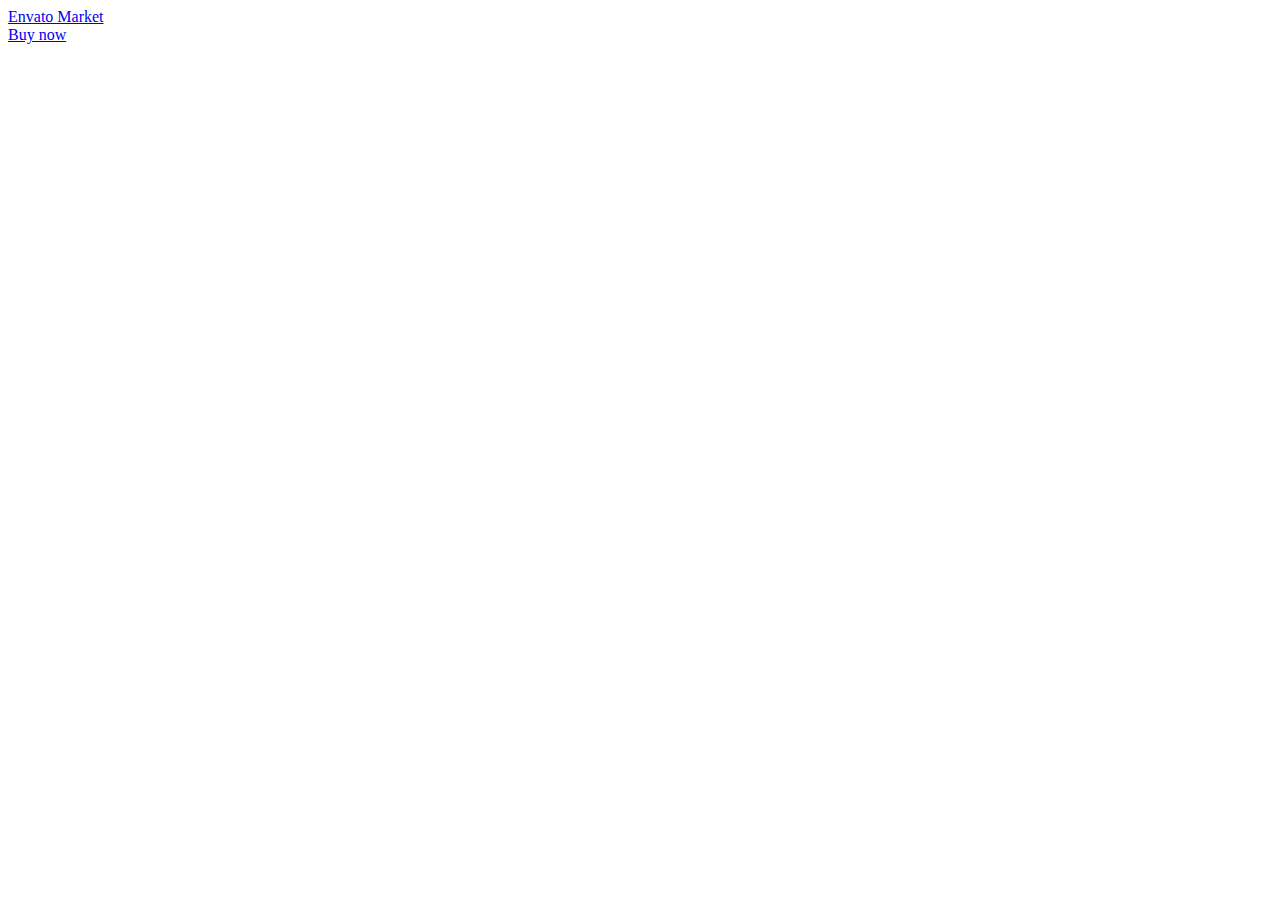
<file: Assignments/MOHAN_KUMAR_R/4/index.html>
<!doctype html>
<html lang="en" class="no-js">
  <head>
    <meta charset="utf-8">
    <link rel="dns-prefetch" href="//s3.envato.com" />
<link rel="preload" href="https://public-assets.envato-static.com/assets/generated_sprites/logos-6f8a015ab6d9602102f6c4dde38bf1a128f2647f20b76023c4793c2d3d86e57c.png" as="image" />
<link rel="preload" href="https://public-assets.envato-static.com/assets/generated_sprites/common-14f8bc60470b39265fe5c01e92035209bd04b91cd7da99d59ca3ccd9de5eac62.png" as="image" />

    <meta http-equiv="X-UA-Compatible" content="chrome=1">
    <title>JobBox - Job Portal React NextJS Template Preview - ThemeForest</title>
    <meta name="description" content="&amp;lt;h2 id=&amp;quot;overview&amp;quot;&amp;gt;OVERVIEW&amp;lt;/h2&amp;gt;
&amp;lt;p&amp;gt;&amp;lt;strong&amp;gt;JobBox&amp;lt;/strong&amp;g...">
    <meta name="robots" content="noindex, nofollow" />
    <meta name="viewport" content="width=device-width, minimum-scale=1, maximum-scale=1" />
    <meta name="turbo-visit-control" content="reload">

    <link rel="stylesheet" media="all" href="https://public-assets.envato-static.com/assets/market/core/index-189f00fc25020a5b46ecb9c44839d8bf278973f40c29d7fdba6150c269ab8abd.css" />
    <link rel="stylesheet" media="all" href="https://public-assets.envato-static.com/assets/market/pages/preview/index-701cd44de39ff0d37f7a6131f450d601714d003063f036644d3a46fcf0c98246.css" />

      <link rel="apple-touch-icon-precomposed" type="image/x-icon" href="https://public-assets.envato-static.com/icons/themeforest.net/apple-touch-icon-72x72-precomposed.png" sizes="72x72" />
  <link rel="apple-touch-icon-precomposed" type="image/x-icon" href="https://public-assets.envato-static.com/icons/themeforest.net/apple-touch-icon-114x114-precomposed.png" sizes="114x114" />
  <link rel="apple-touch-icon-precomposed" type="image/x-icon" href="https://public-assets.envato-static.com/icons/themeforest.net/apple-touch-icon-144x144-precomposed.png" sizes="144x144" />
<link rel="apple-touch-icon-precomposed" type="image/x-icon" href="https://public-assets.envato-static.com/icons/themeforest.net/apple-touch-icon-precomposed.png" />

    <script src="https://public-assets.envato-static.com/assets/market/pages/full_screen_preview/index-39fc94f50438714d8467e6c5e21895674c1ed3fb42ecf0bbda67669a448ef91e.js" nonce="cXDILiXb8/UwWrMq+wMZ8A=="></script>

    <script nonce="cXDILiXb8/UwWrMq+wMZ8A==">
//<![CDATA[
      //function to fix height of iframe!
      var calcHeight = function() {
        var headerDimensions = $('.preview__header').height();
        $('.full-screen-preview__frame').height($(window).height() - headerDimensions);
      }

      $(document).ready(function() {
        calcHeight();
      });

      $(window).resize(function() {
        calcHeight();
      }).load(function() {
        calcHeight();
      });

//]]>
</script>
    
  </head>
  <body class="full-screen-preview">
    <div class="preview__header" data-view="ctaHeader" data-item-id="40386669">
  <div class="preview__envato-logo">
    <a class="header-envato_market" href="https://themeforest.net/item/jobbox-job-portal-react-nextjs-template/40386669">Envato Market</a>
  </div>

  <div id="js-preview__actions" class="preview__actions">
  <div class="preview__action--buy">
    <a class="header-buy-now e-btn--3d -color-primary" href="https://themeforest.net/checkout/from_item/40386669?license=regular&amp;support=bundle_6month">Buy now</a>
  </div>
</div>
</div>
<iframe class="full-screen-preview__frame" src="https://jobbox-nextjs.vercel.app/" name="preview-frame" frameborder="0" noresize="noresize" data-view="fullScreenPreview" allow="geolocation 'self'; autoplay 'self'">
</iframe>


    <script nonce="cXDILiXb8/UwWrMq+wMZ8A==">
//<![CDATA[
      $(function(){viewloader.execute(Views);});

//]]>
</script>
    
<div id="affiliate-tracker" class="is-hidden" data-view="affiliatesTracker" data-cookiebot-enabled="true"></div>

      <script src="https://consent.cookiebot.com/uc.js" data-cbid="4a6af4ea-f614-41d8-b0a9-8bb6d7fe4799" async="async" id="Cookiebot" nonce="cXDILiXb8/UwWrMq+wMZ8A=="></script>


  <script nonce="cXDILiXb8/UwWrMq+wMZ8A==">
//<![CDATA[
  var ACCOUNTS = ["m"];
  window.ga=window.ga||function(){(ga.q=ga.q||[]).push(arguments)};ga.l=+new Date;

    var consentCookie = getCookie('CookieConsent');

    if (consentCookie) {
      var hasConsent = Market.Helpers.CookieConsent.given('statistics');

      if (hasConsent) {
        setupGoogleAnalytics();
        loadGoogleAnalytics();
        loadClickTracker();
        loadLinkingForAllAccounts();
      }
    } else {
      setupGoogleAnalytics();
      loadGoogleAnalytics();
      loadClickTracker();
      loadLinkingForAllAccounts();
    }

    window.addEventListener('CookiebotOnAccept', handleCookiebotAcceptDeclineEvent, false);
    window.addEventListener('CookiebotOnDecline', handleCookiebotAcceptDeclineEvent, false);
  removeOldExperimentCookies();
  trimGacUaCookies();

  function removeOldExperimentCookies() {
    let cookies = document.cookie.split('; ');
    for (let i in cookies) {
      let [cookieName, cookieVal] = cookies[i].split('=', 2);
      if (cookieName.startsWith('market_experiment_')) {
        $.removeCookie(cookieName, { path: '/', domain: '.' + window.location.host });
      }
    }
  }

  function trimGacUaCookies() {
    // Trim the list of gac cookies and only leave the most recent ones. This
    // prevents rejecting the request later on when the cookie size grows larger
    // than nginx buffers.
    let maxCookies = 15;
    var gacCookies = [];

    let cookies = document.cookie.split('; ');
    for (let i in cookies) {
      let [cookieName, cookieVal] = cookies[i].split('=', 2);
      if (cookieName.startsWith('_gac_UA')) {
        gacCookies.push([cookieName, cookieVal]);
      }
    }

    if (gacCookies.length <= maxCookies)
      return;

    gacCookies.sort((a, b) => { return (a[1] > b[1] ? -1 : 1); });

    for (let i in gacCookies) {
      if (i < maxCookies) continue;
      $.removeCookie(gacCookies[i][0], { path: '/', domain: '.' + window.location.host });
    }
  }

  function handleCookiebotAcceptDeclineEvent() {
    if (Cookiebot.consent.statistics) {
      if (!(window.ga && ga.create)) {
        setupGoogleAnalytics();
        loadGoogleAnalytics();
        loadClickTracker();
        loadLinkingForAllAccounts();
      }
    } else {
      unloadGoogleAnalytics()
    }

    if (!consentToExperimentsEnrollmentGiven()) {
      unenrollFromExperiments();
    }
  }

  function getCookie(name) {
    var name = name + "=";
    var decodedCookie = decodeURIComponent(document.cookie);
    var cookieContent = decodedCookie.split(';');

    for(var i = 0; i <cookieContent.length; i++) {
      var c = cookieContent[i];

      while (c.charAt(0) == ' ') {
        c = c.substring(1);
      }

      if (c.indexOf(name) == 0) {
        return c.substring(name.length, c.length);
      }
    }

    return false;
  }

  function delete_cookie_by_name(name) {
    document.cookie = name + "=; expires=Thu, 01 Jan 1970 00:00:00 UTC; path=/;";
  }

  function unloadGoogleAnalytics() {
    var payload = {"name":"m","allowLinker":true};
    var accountId = "UA-11834194-7";

    // Set the GA User Opt-out flag
    window['ga-disable-'+accountId] = true;

    // Do not explicitly make any further calls to ga()
    ga(payload.name+".remove");

    // Delete any existing GA cookies (_ga, _gat & _gaid) and GA Client ID from localStorage
    delete_cookie_by_name('_ga');
    delete_cookie_by_name('_gat');
    delete_cookie_by_name('_gid');

    // Delete LocalStorage Entries
    if (Market.Helpers.GaLsUtils.localStorageAvailable()) {
      var clientId = Market.Helpers.GaLsUtils.getClientId();

      if (!clientId) {
        return;
      }

      Market.Helpers.GaLsUtils.removeClientId();
    }

    // Do not transmit the Client ID to other sites upon navigation (i.e. autoLink)
  }

  function domLoaded() {
    return new Promise(resolve => {
      if (
        document.readyState === 'interactive' ||
        document.readyState === 'complete'
      ) {
        resolve()
      } else {
        document.addEventListener(
          'DOMContentLoaded',
          () => {
            resolve()
          },
          {
            capture: true,
            once: true,
            passive: true
          }
        )
      }
    })
  }

  function consentToExperimentsEnrollmentGiven () {
    return Market.Helpers.CookieConsent.given('preferences') && Market.Helpers.CookieConsent.given('statistics');
  }

  function unenrollFromExperiments() {
    var experimentCookieNames = [
      'market_experiments',
      'mk_ex',
      'meqc',
      'meqc2',
      'meqc3'
    ]

    var deletedCookies = [];

    _.each(experimentCookieNames, function(cookieName) {
      if ($.cookie(cookieName)) {
        $.removeCookie(cookieName, { path: '/', domain: '.' + window.location.host });
        deletedCookies.push(cookieName);
      }
    });
    for (var i = 0; i < ACCOUNTS.length; i++) {
      var t = ACCOUNTS[i];
      if(deletedCookies.length > 0) {
        ga(t+'.set', "exp", null);
        ga(t+'.set', "dimension21", null);
        ga(t+'.set', "dimension22", null);
      }
    }
  }

  function setExperimentEnrollments(experimentEnrolmentsDataString) {
    for (var i = 0; i < ACCOUNTS.length; i++) {
      var t = ACCOUNTS[i];
      var cookieValue = $.cookie('mk_ex');
      if (cookieValue && cookieValue.replace(/\*/g, '!') === experimentEnrolmentsDataString) {
        ga(t+'.set', "exp", experimentEnrolmentsDataString);
        ga(t+'.set', "dimension21", experimentEnrolmentsDataString);
        ga(t+'.set', "dimension22", experimentEnrolmentsDataString);
      } else {
        ga(t+'.set', "exp", null);
        ga(t+'.set', "dimension21", null);
        ga(t+'.set', "dimension22", null);
      }
    }
  }

  function loadLinkingForAllAccounts() {
    domLoaded().then(() => {
      window._envGaTrackerNames = ACCOUNTS;

      for (var i = 0; i < ACCOUNTS.length; i++) {
        var t = ACCOUNTS[i];

        ga(t+'.require', 'linker');

        ga(t+'.require', 'linkid', 'linkid.js');
      };

      document.body.addEventListener('click', function(event) {
        decorateLink(event);
      });
      document.body.addEventListener('contextmenu', function(event) {
        // Aside from a normal click, we need to handle the variety of ways users
        // can open a link in a new tab
        // Right click to open context menu
        decorateLink(event);
      });
      document.body.addEventListener('mousedown', function(event) {
        // Aside from a normal click, we need to handle the variety of ways users
        // can open a link in a new tab
        // Middle mouse button click
        if (event.button === 1) {
          decorateLink(event);
        }
      });
    });
  }

  function decorateLink(event) {

    window._envGaTrackerNames = ACCOUNTS;

    var currentTarget = jQuery(event.target);
    var link = currentTarget.closest('a')[0];
    var ourDomains = ["activeden.net","audiojungle.net","themeforest.net","videohive.net","graphicriver.net","3docean.net","codecanyon.net","photodune.net","market.styleguide.envato.com","elements.envato.com","build.envatohostedservices.com","author.envato.com","tutsplus.com","sites.envato.com","account.envato.com","forums.envato.com"];
    var filteredDomains = ourDomains.filter(function(domain) {
      return domain !== document.location.hostname;
    });

    for (var i = 0; i < ACCOUNTS.length; i++) {
      var t = ACCOUNTS[i];

      if (link && link.href) {
        if (filteredDomains.includes(link.hostname) || currentSiteLinkOpensInNewWindow(link)) {
          ga(t+'.linker:decorate', link)
        }
      }
    }
  }

  function currentSiteLinkOpensInNewWindow(link) {
    return document.location.hostname === link.hostname && link.target === '_blank';
  }

  function setupGoogleAnalytics() {
    (function () {
      var accountId = "UA-11834194-7";
      window['ga-disable-'+accountId] = false;

      var options = {"name":"m","allowLinker":true};

      if (Market.Helpers.GaLsUtils.localStorageAvailable()) {
        if (Market.Helpers.GaLsUtils.clientIdNotPresent()) {
          options.clientId = Market.Helpers.GaLsUtils.retrieveClientId();
        }

        ga("create", accountId, options);
        ga(function() {
          var tracker = ga.getByName(options.name);
          Market.Helpers.GaLsUtils.storeClientId(tracker.get('clientId'));
          for (var i = 0; i < ACCOUNTS.length; i++) {
            var t = ACCOUNTS[i];
            ga(t+'.set', 'dimension18', Market.Helpers.GaLsUtils.retrieveClientId())
          }
        })
      } else {
        ga("create", accountId, options);
      }

      window._envGaTrackerNames = ACCOUNTS;

      for (var i = 0; i < ACCOUNTS.length; i++) {
        var t = ACCOUNTS[i];

        ga(t+'.require', "GTM-5VPWWP");

        ga(t+'.require', 'ec');

        ga(t+'.require', 'displayfeatures');

        ga(t+'.set', 'dimension20', 'other')

        var itemPageIdMatch = window.location.pathname.match(/^\/item\/[a-z-]+\/(?:reviews\/)?(\d+)(?:\/comments|\/support)?$/);
        if (itemPageIdMatch) {
          // Fetch item ID from path
          var itemId = itemPageIdMatch[1];
          ga(t+'.set', 'dimension23', itemId);
        }



        if (!getCookie('CookieConsent') || consentToExperimentsEnrollmentGiven()) {
          var experimentEnrolmentsDataString = ""
          setExperimentEnrollments(experimentEnrolmentsDataString);
        }

          if ('') {
            ga(t+'.send', {
              hitType: 'pageview',
              page: ''
            });
          } else if ('') {
            // append the analytics_suffix to the page path so the flash alert/error type can be tracked
            var analyticsSuffix = $.trim('').replace(/([A-Z])/g, '$1').replace(/[-_\s]+/g, '-').toLowerCase();
            var uri = URI(window.location.pathname + window.location.search);
            uri.path(uri.path() + '/' + analyticsSuffix);
            var tracking_path = uri.path() + uri.search();
            ga(t+'.send', {
              hitType: 'pageview',
              page: tracking_path,
            });
          } else {
            ga(t+'.send', 'pageview');
          }
      }

      loadLinkingForAllAccounts()
    }());
  }

  function loadGoogleAnalytics() {
    (function () {

      var s=document.createElement('script');
      s.type='text/javascript';
      s.async=true;
        s.src='https://www.google-analytics.com/analytics.js';
      var x=document.getElementsByTagName('script')[0];
      x.parentNode.insertBefore(s,x);
    }());
  }

  function loadClickTracker() {
    $('body').click( function (e) {
      sendStandardEvent(e.target, { eventType: 'click' });
    });
  }

  
    var accountId = "UA-45246013-1";

    var options = {
      name: "author_analytics",
      allowLinker: true,
      alwaysSendReferrer: true,
      cookieDomain: "auto",
    };

    if (Market.Helpers.GaLsUtils.localStorageAvailable()) {
      if (Market.Helpers.GaLsUtils.clientIdNotPresent()) {
        options.clientId = Market.Helpers.GaLsUtils.retrieveClientId();
      }

      ga("create", accountId, options);
    } else {
      ga("create", accountId, options);
    }


      ga("author_analytics.send", "pageview");




//]]>
</script>
<script src="https://public-assets.envato-static.com/assets/market/core/standardised_google_analytics_helpers-2b8a6fa27e72433b3f73ec0da6207cd6ba4198dcef039d50f0c7af222f3d8c30.js" nonce="cXDILiXb8/UwWrMq+wMZ8A=="></script>


  
<script nonce="cXDILiXb8/UwWrMq+wMZ8A==">
//<![CDATA[

    if (typeof Cookiebot !== 'undefined' && Cookiebot.consent && Cookiebot.consent.statistics ) {
      enableGoogleAnalyticsLinkWrapper();
    } else {
      window.addEventListener('CookiebotOnAccept', function (e) {
        if (Cookiebot.consent.statistics) {
          enableGoogleAnalyticsLinkWrapper();
        }
      }, false);
    }

  function enableGoogleAnalyticsLinkWrapper() {
    // GA: universal analytics link wrapper
    (function(){
        window._envTrkrs = [["m", "UA-11834194-7"]];

        var debug = false;
        var MAX_RETRIES = 10;

        /*
           The script needs to wait until the Analytics script
           has been downloaded from Google before initializing
        */
        var waitForAnalytics = function(){
            this.count = this.count || 0;

            if (window.ga && ga.getByName) {
                e.init();
            } else {
                if (count < MAX_RETRIES) { setTimeout(waitForAnalytics, 250); }
                count++;
            }
        };

        var e = {
            _envArray: [],
            _envTrkrs: (window._envTrkrsCust && window._envTrkrsCust.length) ? window._envTrkrs.concat(window._envTrkrsCust) : window._envTrkrs,
            init: function() {
                for (var i=0; i < _envTrkrs.length; i++) {
                    var name = _envTrkrs[i][0];

                    if (!ga.getByName(name)) {
                        var accountId = _envTrkrs[i][1];

                        var options = {
                            name: name,
                            allowLinker: true,
                            cookieDomain: "auto",
                        };

                        if (Market.Helpers.GaLsUtils.localStorageAvailable()) {
                            if (Market.Helpers.GaLsUtils.clientIdNotPresent()) {
                                options.clientId = Market.Helpers.GaLsUtils.retrieveClientId();
                            }

                            ga("create", accountId, options);
                        } else {
                            ga("create", accountId, options);
                        }
                    }
                }

                document.addEventListener('DOMContentLoaded', function(){
                    e.wrapperInit();
                });

                if (debug) {console.log('Initiated');}
            },
            wrapperInit: function() {
                if (typeof window._envIsRunning != 'undefined' || window._envIsRunning == true) {
                    return
                }
                window._envIsRunning = true;

                if (document.addEventListener) {
                    document.addEventListener('click', function(event){
                        var target = event.target;
                        if (target && target.tagName === 'A') {
                            e._envLinksTracker(event);
                        }
                    });
                }
            },
            isInArray: function(e, t) {
                for (var n = 0; n < t.length; n++) {
                    var r = new RegExp(t[n], 'i');
                    if (r.test(e)) {
                        return n
                    }
                }
                return -1
            },
            _envTrackevent: function(e, t, n, r) {
                for (var i = 0; i < this._envTrkrs.length; i++) {
                    var s = this._envTrkrs[i][0].length == 0 ? '' : this._envTrkrs[i][0] + '.';
                    r.length == 0 ? ga(s + 'send', 'event', e, t, n) : ga(s + 'send', 'event', e, t, n, r)
                }
            },
            _envTrackpageview: function(e, t) {
                t = t.charAt(0) == '/' ? t : '/' + t;
                for (var n = 0; n < this._envTrkrs.length; n++) {
                    var r = this._envTrkrs[n][0].length == 0 ? '' : this._envTrkrs[n][0] + '.';
                    ga(r + 'send', 'pageview', e + t);
                }
            },
            _envLinksTracker: function(t) {
                var r = false;
                var i = {
                    outbound: {
                        run: true,
                        useEvent: true
                    },
                    download: {
                        run: true,
                        useEvent: true,
                        reg: ''
                    },
                    self: {
                        run: false,
                        useEvent: true
                    },
                    mail: {
                        run: true,
                        useEvent: true
                    },
                    ext: /\.(doc.?|xls.?|ppt.?|exe|zip|rar|gz|tar|tgz|dmg|csv|pdf|xpi|txt|mp3)$/i
                };
                var s = t.srcElement ? t.srcElement : this;
                if (t.srcElement) {
                    r = true
                }
                while (s.tagName != 'A') {
                    s = s.parentNode
                }
                if (s.href == undefined || s.href == null) {
                    return true
                }
                var o = s.href;
                if (o.length == 0) return;
                var u = s.hostname.toLowerCase();
                var a = s.pathname;
                if (a.length == 0) {
                    a = '/'
                } else if (a.substr(0, 1) != '/') {
                    a = '/' + a
                }
                var f = s.protocol;
                var l = s.search;
                var c = location.hostname;
                c = c.replace(/^www\./i, '').toLowerCase();
                u = u.replace(/^www\./i, '').toLowerCase();
                if (o.match(/^#/)) {
                    if (i.self.run) {
                        i.self.useEvent ? e._envTrackevent('self', 'click - ' + c, o, '') : e._envTrackpageview('/virtual/self', '/' + o);
                        return true
                    }
                } else if (f.match(/^mailto:/i)) {
                    if (i.mail.run) {
                        o = o.replace(/^mailto:/i, '');
                        i.mail.useEvent ? e._envTrackevent('mailto', 'click - ' + c, o, '') : e._envTrackpageview('/virtual/mailto', o);
                        return true
                    }
                } else if ((new RegExp(i.ext)).test(a)) {
                    if (i.download.run) {
                        o = o.replace(/^https?:\/\//i, '');
                        i.download.useEvent ? e._envTrackevent('download', 'click - ' + c, o, '') : e._envTrackpageview('/virtual/download', o);
                        return true
                    }
                } else if (u == undefined || u.length == 0 || f.match(/^javascript:/i)) {
                    return
                } else if ((new RegExp(c + '$', 'i')).test(u) || (new RegExp(u + '$', 'i')).test(c)) {
                    if (i.download.run && i.download.reg.length != 0) {
                        if ((new RegExp(i.download.reg, 'i')).test(a + l)) {
                            o = o.replace(/^https?:\/\//i, '');
                            i.download.useEvent ? e._envTrackevent('download', 'click - ' + c, o, '') : e._envTrackpageview('/virtual/download', o);
                            return true
                        }
                    }
                } else if (u != c) {
                    if (e.isInArray(u, e._envArray) == -1) {
                        if (i.outbound.run) {
                            i.outbound.useEvent ? e._envTrackevent('outbound', 'click - ' + c, u + a + l, '') : e._envTrackpageview('/virtual/outbound', u + a);
                            return true
                        }
                    } else if (e.isInArray(u, e._envArray) != -1) {
                        var h = s.target;
                        if (h != null && h == '_blank') {
                            if ((new RegExp(/_utma=/)).test(l)) {
                                return true
                            }
                            var p = e._envTrkrs[0][0].length == 0 ? '' : _envTrkrs[0][0] + '.';
                            return true
                        } else {
                            return false
                        }
                    }
                }
            }
        };

        waitForAnalytics();
    })()
  }

//]]>
</script>



<script nonce="cXDILiXb8/UwWrMq+wMZ8A==">
//<![CDATA[
  // Set Datadog custom attributes
  (function () {
    if (typeof window.datadog_attributes != 'object')
      window.datadog_attributes = {}
    window.datadog_attributes['pageType'] = 'other'

    // Log experiment enrolment
    var experiment_data_string = "" + "!"
    window.datadog_attributes['experiments'] = experiment_data_string
  })()

//]]>
</script>

  <script nonce="cXDILiXb8/UwWrMq+wMZ8A==">
//<![CDATA[
    if (typeof Cookiebot !== 'undefined' && Cookiebot.consent && Cookiebot.consent.marketing) {
      enableGoogleTagManager();
    } else {
      window.addEventListener('CookiebotOnAccept', function (e) {
        if (Cookiebot.consent.marketing) {
          enableGoogleTagManager();
        }
      }, false);
    }

  function enableGoogleTagManager() {
    var gtmId = 'GTM-585RXMV';
    // Google Tag Manager Tracking Code
    (function(w,d,s,l,i) {
      w[l]=w[l]||[];w[l].push({'gtm.start':
        new Date().getTime(),event:'gtm.js'});
      var f=d.getElementsByTagName(s)[0],
        j=d.createElement(s),dl=l!='dataLayer'?'&l='+l:'';
      j.async=true;j.src='https://www.googletagmanager.com/gtm.js?id='+i+dl;
      f.parentNode.insertBefore(j,f);
    })(window,document,'script','dataLayer',gtmId);


    window.addEventListener('load', function() {
      window.dataLayer.push({
        event: 'pinterestReady'
      });
    });
  }

//]]>
</script>


</body></html>
</file>
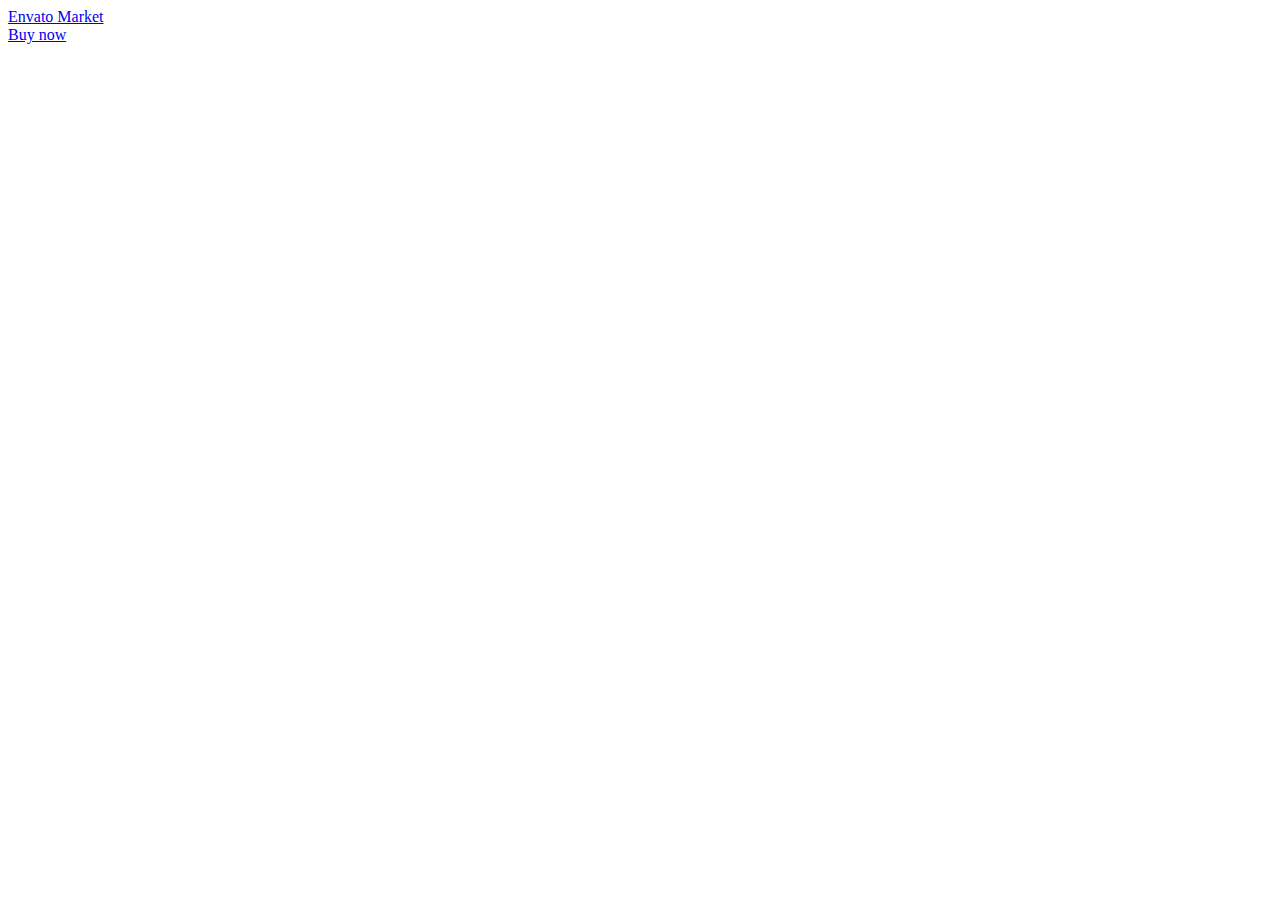
<file: Assignments/SREE_VIGNESH_K/4/index.html>
<!doctype html>
<html lang="en" class="no-js">
  <head>
    <meta charset="utf-8">
    <link rel="dns-prefetch" href="//s3.envato.com" />
<link rel="preload" href="https://public-assets.envato-static.com/assets/generated_sprites/logos-6f8a015ab6d9602102f6c4dde38bf1a128f2647f20b76023c4793c2d3d86e57c.png" as="image" />
<link rel="preload" href="https://public-assets.envato-static.com/assets/generated_sprites/common-14f8bc60470b39265fe5c01e92035209bd04b91cd7da99d59ca3ccd9de5eac62.png" as="image" />

    <meta http-equiv="X-UA-Compatible" content="chrome=1">
    <title>JobBox - Job Portal React NextJS Template Preview - ThemeForest</title>
    <meta name="description" content="&amp;lt;h2 id=&amp;quot;overview&amp;quot;&amp;gt;OVERVIEW&amp;lt;/h2&amp;gt;
&amp;lt;p&amp;gt;&amp;lt;strong&amp;gt;JobBox&amp;lt;/strong&amp;g...">
    <meta name="robots" content="noindex, nofollow" />
    <meta name="viewport" content="width=device-width, minimum-scale=1, maximum-scale=1" />
    <meta name="turbo-visit-control" content="reload">

    <link rel="stylesheet" media="all" href="https://public-assets.envato-static.com/assets/market/core/index-189f00fc25020a5b46ecb9c44839d8bf278973f40c29d7fdba6150c269ab8abd.css" />
    <link rel="stylesheet" media="all" href="https://public-assets.envato-static.com/assets/market/pages/preview/index-701cd44de39ff0d37f7a6131f450d601714d003063f036644d3a46fcf0c98246.css" />

      <link rel="apple-touch-icon-precomposed" type="image/x-icon" href="https://public-assets.envato-static.com/icons/themeforest.net/apple-touch-icon-72x72-precomposed.png" sizes="72x72" />
  <link rel="apple-touch-icon-precomposed" type="image/x-icon" href="https://public-assets.envato-static.com/icons/themeforest.net/apple-touch-icon-114x114-precomposed.png" sizes="114x114" />
  <link rel="apple-touch-icon-precomposed" type="image/x-icon" href="https://public-assets.envato-static.com/icons/themeforest.net/apple-touch-icon-144x144-precomposed.png" sizes="144x144" />
<link rel="apple-touch-icon-precomposed" type="image/x-icon" href="https://public-assets.envato-static.com/icons/themeforest.net/apple-touch-icon-precomposed.png" />

    <script src="https://public-assets.envato-static.com/assets/market/pages/full_screen_preview/index-39fc94f50438714d8467e6c5e21895674c1ed3fb42ecf0bbda67669a448ef91e.js" nonce="cXDILiXb8/UwWrMq+wMZ8A=="></script>

    <script nonce="cXDILiXb8/UwWrMq+wMZ8A==">
//<![CDATA[
      //function to fix height of iframe!
      var calcHeight = function() {
        var headerDimensions = $('.preview__header').height();
        $('.full-screen-preview__frame').height($(window).height() - headerDimensions);
      }

      $(document).ready(function() {
        calcHeight();
      });

      $(window).resize(function() {
        calcHeight();
      }).load(function() {
        calcHeight();
      });

//]]>
</script>
    
  </head>
  <body class="full-screen-preview">
    <div class="preview__header" data-view="ctaHeader" data-item-id="40386669">
  <div class="preview__envato-logo">
    <a class="header-envato_market" href="https://themeforest.net/item/jobbox-job-portal-react-nextjs-template/40386669">Envato Market</a>
  </div>

  <div id="js-preview__actions" class="preview__actions">
  <div class="preview__action--buy">
    <a class="header-buy-now e-btn--3d -color-primary" href="https://themeforest.net/checkout/from_item/40386669?license=regular&amp;support=bundle_6month">Buy now</a>
  </div>
</div>
</div>
<iframe class="full-screen-preview__frame" src="https://jobbox-nextjs.vercel.app/" name="preview-frame" frameborder="0" noresize="noresize" data-view="fullScreenPreview" allow="geolocation 'self'; autoplay 'self'">
</iframe>


    <script nonce="cXDILiXb8/UwWrMq+wMZ8A==">
//<![CDATA[
      $(function(){viewloader.execute(Views);});

//]]>
</script>
    
<div id="affiliate-tracker" class="is-hidden" data-view="affiliatesTracker" data-cookiebot-enabled="true"></div>

      <script src="https://consent.cookiebot.com/uc.js" data-cbid="4a6af4ea-f614-41d8-b0a9-8bb6d7fe4799" async="async" id="Cookiebot" nonce="cXDILiXb8/UwWrMq+wMZ8A=="></script>


  <script nonce="cXDILiXb8/UwWrMq+wMZ8A==">
//<![CDATA[
  var ACCOUNTS = ["m"];
  window.ga=window.ga||function(){(ga.q=ga.q||[]).push(arguments)};ga.l=+new Date;

    var consentCookie = getCookie('CookieConsent');

    if (consentCookie) {
      var hasConsent = Market.Helpers.CookieConsent.given('statistics');

      if (hasConsent) {
        setupGoogleAnalytics();
        loadGoogleAnalytics();
        loadClickTracker();
        loadLinkingForAllAccounts();
      }
    } else {
      setupGoogleAnalytics();
      loadGoogleAnalytics();
      loadClickTracker();
      loadLinkingForAllAccounts();
    }

    window.addEventListener('CookiebotOnAccept', handleCookiebotAcceptDeclineEvent, false);
    window.addEventListener('CookiebotOnDecline', handleCookiebotAcceptDeclineEvent, false);
  removeOldExperimentCookies();
  trimGacUaCookies();

  function removeOldExperimentCookies() {
    let cookies = document.cookie.split('; ');
    for (let i in cookies) {
      let [cookieName, cookieVal] = cookies[i].split('=', 2);
      if (cookieName.startsWith('market_experiment_')) {
        $.removeCookie(cookieName, { path: '/', domain: '.' + window.location.host });
      }
    }
  }

  function trimGacUaCookies() {
    // Trim the list of gac cookies and only leave the most recent ones. This
    // prevents rejecting the request later on when the cookie size grows larger
    // than nginx buffers.
    let maxCookies = 15;
    var gacCookies = [];

    let cookies = document.cookie.split('; ');
    for (let i in cookies) {
      let [cookieName, cookieVal] = cookies[i].split('=', 2);
      if (cookieName.startsWith('_gac_UA')) {
        gacCookies.push([cookieName, cookieVal]);
      }
    }

    if (gacCookies.length <= maxCookies)
      return;

    gacCookies.sort((a, b) => { return (a[1] > b[1] ? -1 : 1); });

    for (let i in gacCookies) {
      if (i < maxCookies) continue;
      $.removeCookie(gacCookies[i][0], { path: '/', domain: '.' + window.location.host });
    }
  }

  function handleCookiebotAcceptDeclineEvent() {
    if (Cookiebot.consent.statistics) {
      if (!(window.ga && ga.create)) {
        setupGoogleAnalytics();
        loadGoogleAnalytics();
        loadClickTracker();
        loadLinkingForAllAccounts();
      }
    } else {
      unloadGoogleAnalytics()
    }

    if (!consentToExperimentsEnrollmentGiven()) {
      unenrollFromExperiments();
    }
  }

  function getCookie(name) {
    var name = name + "=";
    var decodedCookie = decodeURIComponent(document.cookie);
    var cookieContent = decodedCookie.split(';');

    for(var i = 0; i <cookieContent.length; i++) {
      var c = cookieContent[i];

      while (c.charAt(0) == ' ') {
        c = c.substring(1);
      }

      if (c.indexOf(name) == 0) {
        return c.substring(name.length, c.length);
      }
    }

    return false;
  }

  function delete_cookie_by_name(name) {
    document.cookie = name + "=; expires=Thu, 01 Jan 1970 00:00:00 UTC; path=/;";
  }

  function unloadGoogleAnalytics() {
    var payload = {"name":"m","allowLinker":true};
    var accountId = "UA-11834194-7";

    // Set the GA User Opt-out flag
    window['ga-disable-'+accountId] = true;

    // Do not explicitly make any further calls to ga()
    ga(payload.name+".remove");

    // Delete any existing GA cookies (_ga, _gat & _gaid) and GA Client ID from localStorage
    delete_cookie_by_name('_ga');
    delete_cookie_by_name('_gat');
    delete_cookie_by_name('_gid');

    // Delete LocalStorage Entries
    if (Market.Helpers.GaLsUtils.localStorageAvailable()) {
      var clientId = Market.Helpers.GaLsUtils.getClientId();

      if (!clientId) {
        return;
      }

      Market.Helpers.GaLsUtils.removeClientId();
    }

    // Do not transmit the Client ID to other sites upon navigation (i.e. autoLink)
  }

  function domLoaded() {
    return new Promise(resolve => {
      if (
        document.readyState === 'interactive' ||
        document.readyState === 'complete'
      ) {
        resolve()
      } else {
        document.addEventListener(
          'DOMContentLoaded',
          () => {
            resolve()
          },
          {
            capture: true,
            once: true,
            passive: true
          }
        )
      }
    })
  }

  function consentToExperimentsEnrollmentGiven () {
    return Market.Helpers.CookieConsent.given('preferences') && Market.Helpers.CookieConsent.given('statistics');
  }

  function unenrollFromExperiments() {
    var experimentCookieNames = [
      'market_experiments',
      'mk_ex',
      'meqc',
      'meqc2',
      'meqc3'
    ]

    var deletedCookies = [];

    _.each(experimentCookieNames, function(cookieName) {
      if ($.cookie(cookieName)) {
        $.removeCookie(cookieName, { path: '/', domain: '.' + window.location.host });
        deletedCookies.push(cookieName);
      }
    });
    for (var i = 0; i < ACCOUNTS.length; i++) {
      var t = ACCOUNTS[i];
      if(deletedCookies.length > 0) {
        ga(t+'.set', "exp", null);
        ga(t+'.set', "dimension21", null);
        ga(t+'.set', "dimension22", null);
      }
    }
  }

  function setExperimentEnrollments(experimentEnrolmentsDataString) {
    for (var i = 0; i < ACCOUNTS.length; i++) {
      var t = ACCOUNTS[i];
      var cookieValue = $.cookie('mk_ex');
      if (cookieValue && cookieValue.replace(/\*/g, '!') === experimentEnrolmentsDataString) {
        ga(t+'.set', "exp", experimentEnrolmentsDataString);
        ga(t+'.set', "dimension21", experimentEnrolmentsDataString);
        ga(t+'.set', "dimension22", experimentEnrolmentsDataString);
      } else {
        ga(t+'.set', "exp", null);
        ga(t+'.set', "dimension21", null);
        ga(t+'.set', "dimension22", null);
      }
    }
  }

  function loadLinkingForAllAccounts() {
    domLoaded().then(() => {
      window._envGaTrackerNames = ACCOUNTS;

      for (var i = 0; i < ACCOUNTS.length; i++) {
        var t = ACCOUNTS[i];

        ga(t+'.require', 'linker');

        ga(t+'.require', 'linkid', 'linkid.js');
      };

      document.body.addEventListener('click', function(event) {
        decorateLink(event);
      });
      document.body.addEventListener('contextmenu', function(event) {
        // Aside from a normal click, we need to handle the variety of ways users
        // can open a link in a new tab
        // Right click to open context menu
        decorateLink(event);
      });
      document.body.addEventListener('mousedown', function(event) {
        // Aside from a normal click, we need to handle the variety of ways users
        // can open a link in a new tab
        // Middle mouse button click
        if (event.button === 1) {
          decorateLink(event);
        }
      });
    });
  }

  function decorateLink(event) {

    window._envGaTrackerNames = ACCOUNTS;

    var currentTarget = jQuery(event.target);
    var link = currentTarget.closest('a')[0];
    var ourDomains = ["activeden.net","audiojungle.net","themeforest.net","videohive.net","graphicriver.net","3docean.net","codecanyon.net","photodune.net","market.styleguide.envato.com","elements.envato.com","build.envatohostedservices.com","author.envato.com","tutsplus.com","sites.envato.com","account.envato.com","forums.envato.com"];
    var filteredDomains = ourDomains.filter(function(domain) {
      return domain !== document.location.hostname;
    });

    for (var i = 0; i < ACCOUNTS.length; i++) {
      var t = ACCOUNTS[i];

      if (link && link.href) {
        if (filteredDomains.includes(link.hostname) || currentSiteLinkOpensInNewWindow(link)) {
          ga(t+'.linker:decorate', link)
        }
      }
    }
  }

  function currentSiteLinkOpensInNewWindow(link) {
    return document.location.hostname === link.hostname && link.target === '_blank';
  }

  function setupGoogleAnalytics() {
    (function () {
      var accountId = "UA-11834194-7";
      window['ga-disable-'+accountId] = false;

      var options = {"name":"m","allowLinker":true};

      if (Market.Helpers.GaLsUtils.localStorageAvailable()) {
        if (Market.Helpers.GaLsUtils.clientIdNotPresent()) {
          options.clientId = Market.Helpers.GaLsUtils.retrieveClientId();
        }

        ga("create", accountId, options);
        ga(function() {
          var tracker = ga.getByName(options.name);
          Market.Helpers.GaLsUtils.storeClientId(tracker.get('clientId'));
          for (var i = 0; i < ACCOUNTS.length; i++) {
            var t = ACCOUNTS[i];
            ga(t+'.set', 'dimension18', Market.Helpers.GaLsUtils.retrieveClientId())
          }
        })
      } else {
        ga("create", accountId, options);
      }

      window._envGaTrackerNames = ACCOUNTS;

      for (var i = 0; i < ACCOUNTS.length; i++) {
        var t = ACCOUNTS[i];

        ga(t+'.require', "GTM-5VPWWP");

        ga(t+'.require', 'ec');

        ga(t+'.require', 'displayfeatures');

        ga(t+'.set', 'dimension20', 'other')

        var itemPageIdMatch = window.location.pathname.match(/^\/item\/[a-z-]+\/(?:reviews\/)?(\d+)(?:\/comments|\/support)?$/);
        if (itemPageIdMatch) {
          // Fetch item ID from path
          var itemId = itemPageIdMatch[1];
          ga(t+'.set', 'dimension23', itemId);
        }



        if (!getCookie('CookieConsent') || consentToExperimentsEnrollmentGiven()) {
          var experimentEnrolmentsDataString = ""
          setExperimentEnrollments(experimentEnrolmentsDataString);
        }

          if ('') {
            ga(t+'.send', {
              hitType: 'pageview',
              page: ''
            });
          } else if ('') {
            // append the analytics_suffix to the page path so the flash alert/error type can be tracked
            var analyticsSuffix = $.trim('').replace(/([A-Z])/g, '$1').replace(/[-_\s]+/g, '-').toLowerCase();
            var uri = URI(window.location.pathname + window.location.search);
            uri.path(uri.path() + '/' + analyticsSuffix);
            var tracking_path = uri.path() + uri.search();
            ga(t+'.send', {
              hitType: 'pageview',
              page: tracking_path,
            });
          } else {
            ga(t+'.send', 'pageview');
          }
      }

      loadLinkingForAllAccounts()
    }());
  }

  function loadGoogleAnalytics() {
    (function () {

      var s=document.createElement('script');
      s.type='text/javascript';
      s.async=true;
        s.src='https://www.google-analytics.com/analytics.js';
      var x=document.getElementsByTagName('script')[0];
      x.parentNode.insertBefore(s,x);
    }());
  }

  function loadClickTracker() {
    $('body').click( function (e) {
      sendStandardEvent(e.target, { eventType: 'click' });
    });
  }

  
    var accountId = "UA-45246013-1";

    var options = {
      name: "author_analytics",
      allowLinker: true,
      alwaysSendReferrer: true,
      cookieDomain: "auto",
    };

    if (Market.Helpers.GaLsUtils.localStorageAvailable()) {
      if (Market.Helpers.GaLsUtils.clientIdNotPresent()) {
        options.clientId = Market.Helpers.GaLsUtils.retrieveClientId();
      }

      ga("create", accountId, options);
    } else {
      ga("create", accountId, options);
    }


      ga("author_analytics.send", "pageview");




//]]>
</script>
<script src="https://public-assets.envato-static.com/assets/market/core/standardised_google_analytics_helpers-2b8a6fa27e72433b3f73ec0da6207cd6ba4198dcef039d50f0c7af222f3d8c30.js" nonce="cXDILiXb8/UwWrMq+wMZ8A=="></script>


  
<script nonce="cXDILiXb8/UwWrMq+wMZ8A==">
//<![CDATA[

    if (typeof Cookiebot !== 'undefined' && Cookiebot.consent && Cookiebot.consent.statistics ) {
      enableGoogleAnalyticsLinkWrapper();
    } else {
      window.addEventListener('CookiebotOnAccept', function (e) {
        if (Cookiebot.consent.statistics) {
          enableGoogleAnalyticsLinkWrapper();
        }
      }, false);
    }

  function enableGoogleAnalyticsLinkWrapper() {
    // GA: universal analytics link wrapper
    (function(){
        window._envTrkrs = [["m", "UA-11834194-7"]];

        var debug = false;
        var MAX_RETRIES = 10;

        /*
           The script needs to wait until the Analytics script
           has been downloaded from Google before initializing
        */
        var waitForAnalytics = function(){
            this.count = this.count || 0;

            if (window.ga && ga.getByName) {
                e.init();
            } else {
                if (count < MAX_RETRIES) { setTimeout(waitForAnalytics, 250); }
                count++;
            }
        };

        var e = {
            _envArray: [],
            _envTrkrs: (window._envTrkrsCust && window._envTrkrsCust.length) ? window._envTrkrs.concat(window._envTrkrsCust) : window._envTrkrs,
            init: function() {
                for (var i=0; i < _envTrkrs.length; i++) {
                    var name = _envTrkrs[i][0];

                    if (!ga.getByName(name)) {
                        var accountId = _envTrkrs[i][1];

                        var options = {
                            name: name,
                            allowLinker: true,
                            cookieDomain: "auto",
                        };

                        if (Market.Helpers.GaLsUtils.localStorageAvailable()) {
                            if (Market.Helpers.GaLsUtils.clientIdNotPresent()) {
                                options.clientId = Market.Helpers.GaLsUtils.retrieveClientId();
                            }

                            ga("create", accountId, options);
                        } else {
                            ga("create", accountId, options);
                        }
                    }
                }

                document.addEventListener('DOMContentLoaded', function(){
                    e.wrapperInit();
                });

                if (debug) {console.log('Initiated');}
            },
            wrapperInit: function() {
                if (typeof window._envIsRunning != 'undefined' || window._envIsRunning == true) {
                    return
                }
                window._envIsRunning = true;

                if (document.addEventListener) {
                    document.addEventListener('click', function(event){
                        var target = event.target;
                        if (target && target.tagName === 'A') {
                            e._envLinksTracker(event);
                        }
                    });
                }
            },
            isInArray: function(e, t) {
                for (var n = 0; n < t.length; n++) {
                    var r = new RegExp(t[n], 'i');
                    if (r.test(e)) {
                        return n
                    }
                }
                return -1
            },
            _envTrackevent: function(e, t, n, r) {
                for (var i = 0; i < this._envTrkrs.length; i++) {
                    var s = this._envTrkrs[i][0].length == 0 ? '' : this._envTrkrs[i][0] + '.';
                    r.length == 0 ? ga(s + 'send', 'event', e, t, n) : ga(s + 'send', 'event', e, t, n, r)
                }
            },
            _envTrackpageview: function(e, t) {
                t = t.charAt(0) == '/' ? t : '/' + t;
                for (var n = 0; n < this._envTrkrs.length; n++) {
                    var r = this._envTrkrs[n][0].length == 0 ? '' : this._envTrkrs[n][0] + '.';
                    ga(r + 'send', 'pageview', e + t);
                }
            },
            _envLinksTracker: function(t) {
                var r = false;
                var i = {
                    outbound: {
                        run: true,
                        useEvent: true
                    },
                    download: {
                        run: true,
                        useEvent: true,
                        reg: ''
                    },
                    self: {
                        run: false,
                        useEvent: true
                    },
                    mail: {
                        run: true,
                        useEvent: true
                    },
                    ext: /\.(doc.?|xls.?|ppt.?|exe|zip|rar|gz|tar|tgz|dmg|csv|pdf|xpi|txt|mp3)$/i
                };
                var s = t.srcElement ? t.srcElement : this;
                if (t.srcElement) {
                    r = true
                }
                while (s.tagName != 'A') {
                    s = s.parentNode
                }
                if (s.href == undefined || s.href == null) {
                    return true
                }
                var o = s.href;
                if (o.length == 0) return;
                var u = s.hostname.toLowerCase();
                var a = s.pathname;
                if (a.length == 0) {
                    a = '/'
                } else if (a.substr(0, 1) != '/') {
                    a = '/' + a
                }
                var f = s.protocol;
                var l = s.search;
                var c = location.hostname;
                c = c.replace(/^www\./i, '').toLowerCase();
                u = u.replace(/^www\./i, '').toLowerCase();
                if (o.match(/^#/)) {
                    if (i.self.run) {
                        i.self.useEvent ? e._envTrackevent('self', 'click - ' + c, o, '') : e._envTrackpageview('/virtual/self', '/' + o);
                        return true
                    }
                } else if (f.match(/^mailto:/i)) {
                    if (i.mail.run) {
                        o = o.replace(/^mailto:/i, '');
                        i.mail.useEvent ? e._envTrackevent('mailto', 'click - ' + c, o, '') : e._envTrackpageview('/virtual/mailto', o);
                        return true
                    }
                } else if ((new RegExp(i.ext)).test(a)) {
                    if (i.download.run) {
                        o = o.replace(/^https?:\/\//i, '');
                        i.download.useEvent ? e._envTrackevent('download', 'click - ' + c, o, '') : e._envTrackpageview('/virtual/download', o);
                        return true
                    }
                } else if (u == undefined || u.length == 0 || f.match(/^javascript:/i)) {
                    return
                } else if ((new RegExp(c + '$', 'i')).test(u) || (new RegExp(u + '$', 'i')).test(c)) {
                    if (i.download.run && i.download.reg.length != 0) {
                        if ((new RegExp(i.download.reg, 'i')).test(a + l)) {
                            o = o.replace(/^https?:\/\//i, '');
                            i.download.useEvent ? e._envTrackevent('download', 'click - ' + c, o, '') : e._envTrackpageview('/virtual/download', o);
                            return true
                        }
                    }
                } else if (u != c) {
                    if (e.isInArray(u, e._envArray) == -1) {
                        if (i.outbound.run) {
                            i.outbound.useEvent ? e._envTrackevent('outbound', 'click - ' + c, u + a + l, '') : e._envTrackpageview('/virtual/outbound', u + a);
                            return true
                        }
                    } else if (e.isInArray(u, e._envArray) != -1) {
                        var h = s.target;
                        if (h != null && h == '_blank') {
                            if ((new RegExp(/_utma=/)).test(l)) {
                                return true
                            }
                            var p = e._envTrkrs[0][0].length == 0 ? '' : _envTrkrs[0][0] + '.';
                            return true
                        } else {
                            return false
                        }
                    }
                }
            }
        };

        waitForAnalytics();
    })()
  }

//]]>
</script>



<script nonce="cXDILiXb8/UwWrMq+wMZ8A==">
//<![CDATA[
  // Set Datadog custom attributes
  (function () {
    if (typeof window.datadog_attributes != 'object')
      window.datadog_attributes = {}
    window.datadog_attributes['pageType'] = 'other'

    // Log experiment enrolment
    var experiment_data_string = "" + "!"
    window.datadog_attributes['experiments'] = experiment_data_string
  })()

//]]>
</script>

  <script nonce="cXDILiXb8/UwWrMq+wMZ8A==">
//<![CDATA[
    if (typeof Cookiebot !== 'undefined' && Cookiebot.consent && Cookiebot.consent.marketing) {
      enableGoogleTagManager();
    } else {
      window.addEventListener('CookiebotOnAccept', function (e) {
        if (Cookiebot.consent.marketing) {
          enableGoogleTagManager();
        }
      }, false);
    }

  function enableGoogleTagManager() {
    var gtmId = 'GTM-585RXMV';
    // Google Tag Manager Tracking Code
    (function(w,d,s,l,i) {
      w[l]=w[l]||[];w[l].push({'gtm.start':
        new Date().getTime(),event:'gtm.js'});
      var f=d.getElementsByTagName(s)[0],
        j=d.createElement(s),dl=l!='dataLayer'?'&l='+l:'';
      j.async=true;j.src='https://www.googletagmanager.com/gtm.js?id='+i+dl;
      f.parentNode.insertBefore(j,f);
    })(window,document,'script','dataLayer',gtmId);


    window.addEventListener('load', function() {
      window.dataLayer.push({
        event: 'pinterestReady'
      });
    });
  }

//]]>
</script>


</body></html>
</file>
